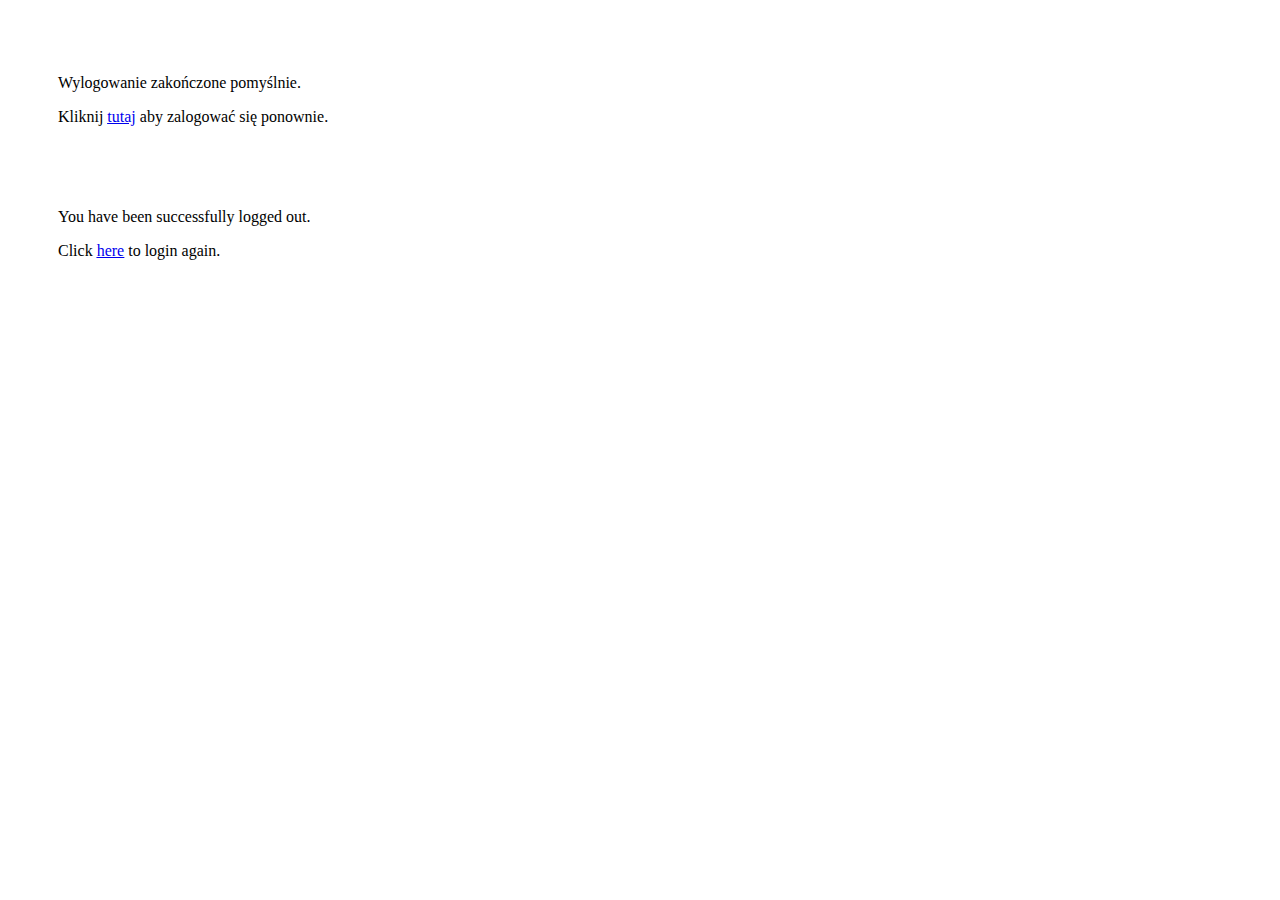
<file: var/httpd/htdocs/agent-logged-out.html>
<!doctype html public "-//w3c//dtd html 4.0 transitional//en">
<html>
<head>
   <title>Wylogowano | Logged out</title>
	<meta http-equiv="Content-Type" content="text/html; charset=utf-8" />
</head>
<body>

<div style="padding: 50px;">
   <p>Wylogowanie zakończone pomyślnie.</p>
	<p>Kliknij <a href="/otrs/index.pl"><u>tutaj</u></a> aby zalogować się ponownie.</p>
</div>

<div style="padding: 0px 50px 50px 50px;">
   <p>You have been successfully logged out.</p>
	<p>Click <a href="/otrs/index.pl"><u>here</u></a> to login again.</p>
</div>

</body>
</html>
</file>
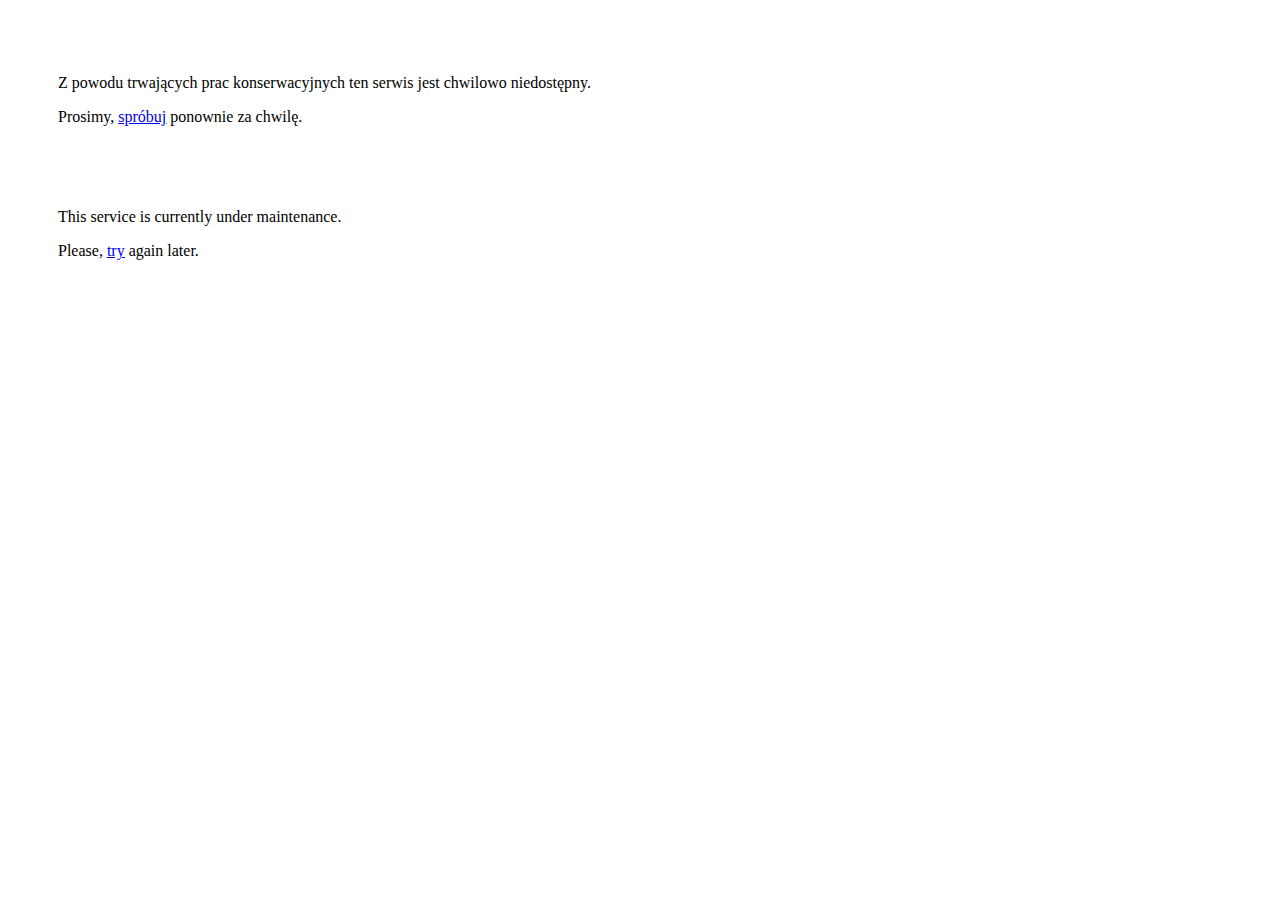
<file: var/httpd/htdocs/agent-maintenance.html>
<!doctype html public "-//w3c//dtd html 4.0 transitional//en">
<html>
<head>
   <title>Trwa przerwa techniczna | Under maintenance</title>
	<meta http-equiv="refresh" content="60;url=/otrs/index.pl">
	<meta http-equiv="Content-Type" content="text/html; charset=utf-8" />
</head>
<body>

<div style="padding: 50px;">
   <p>Z powodu trwających prac konserwacyjnych ten serwis jest chwilowo niedostępny.</p>
	<p>Prosimy, <a href="/otrs/index.pl"><u>spróbuj</u></a> ponownie za chwilę.</p>
</div>

<div style="padding: 0px 50px 50px 50px;">
   <p>This service is currently under maintenance.</p>
	<p>Please, <a href="/otrs/index.pl"><u>try</u></a> again later.</p>
</div>

</body>
</html>
</file>
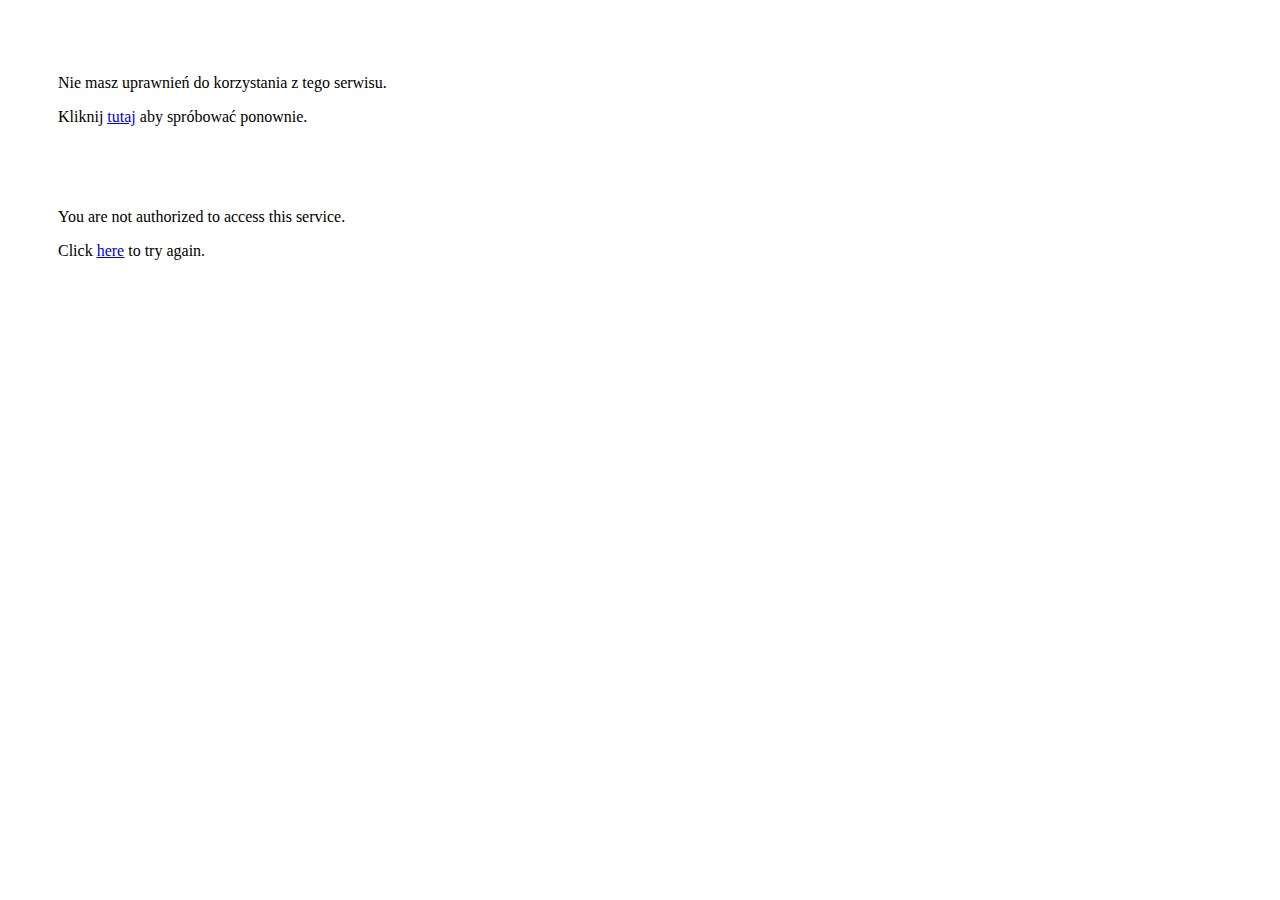
<file: var/httpd/htdocs/agent-not-authorised.html>
<!doctype html public "-//w3c//dtd html 4.0 transitional//en">
<html>
<head>
   <title>Brak dostępu | Access denied</title>
	<meta http-equiv="Content-Type" content="text/html; charset=utf-8" />
</head>
<body>

<div style="padding: 50px;">
   <p>Nie masz uprawnień do korzystania z tego serwisu.</p>
	<p>Kliknij <a href="/otrs/index.pl"><u>tutaj</u></a> aby spróbować ponownie.</p>
</div>

<div style="padding: 0px 50px 50px 50px;">
   <p>You are not authorized to access this service.</p>
	<p>Click <a href="/otrs/index.pl"><u>here</u></a> to try again.</p>
</div>

</body>
</html>
</file>
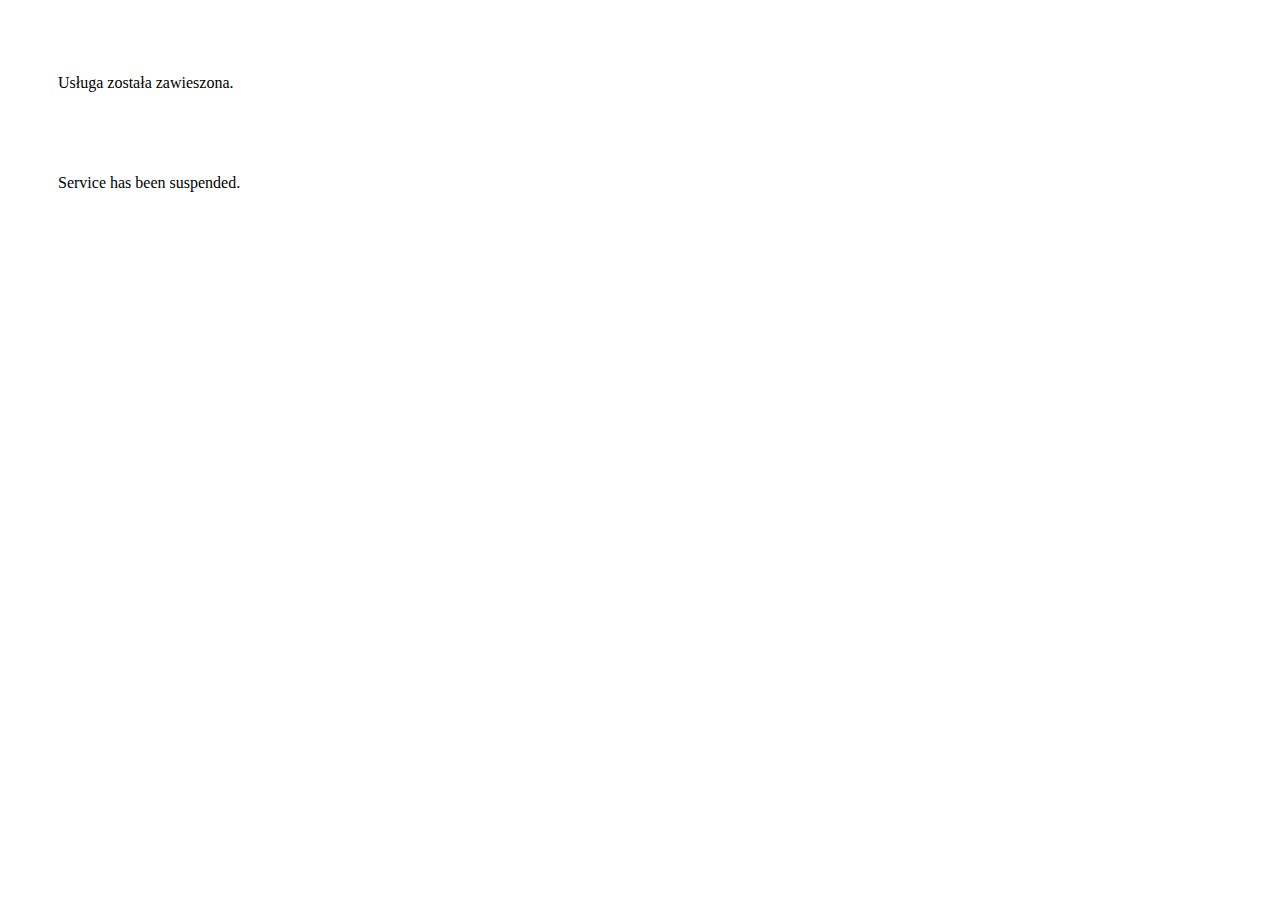
<file: var/httpd/htdocs/agent-suspended.html>
<!doctype html public "-//w3c//dtd html 4.0 transitional//en">
<html>
<head>
   <title>Usługa zawieszona | Service suspended</title>
	<meta http-equiv="refresh" content="60;url=/otrs/index.pl">
	<meta http-equiv="Content-Type" content="text/html; charset=utf-8" />
</head>
<body>

<div style="padding: 50px;">
   <p>Usługa została zawieszona.</p>
</div>

<div style="padding: 0px 50px 50px 50px;">
   <p>Service has been suspended.</p>
</div>

</body>
</html>
</file>
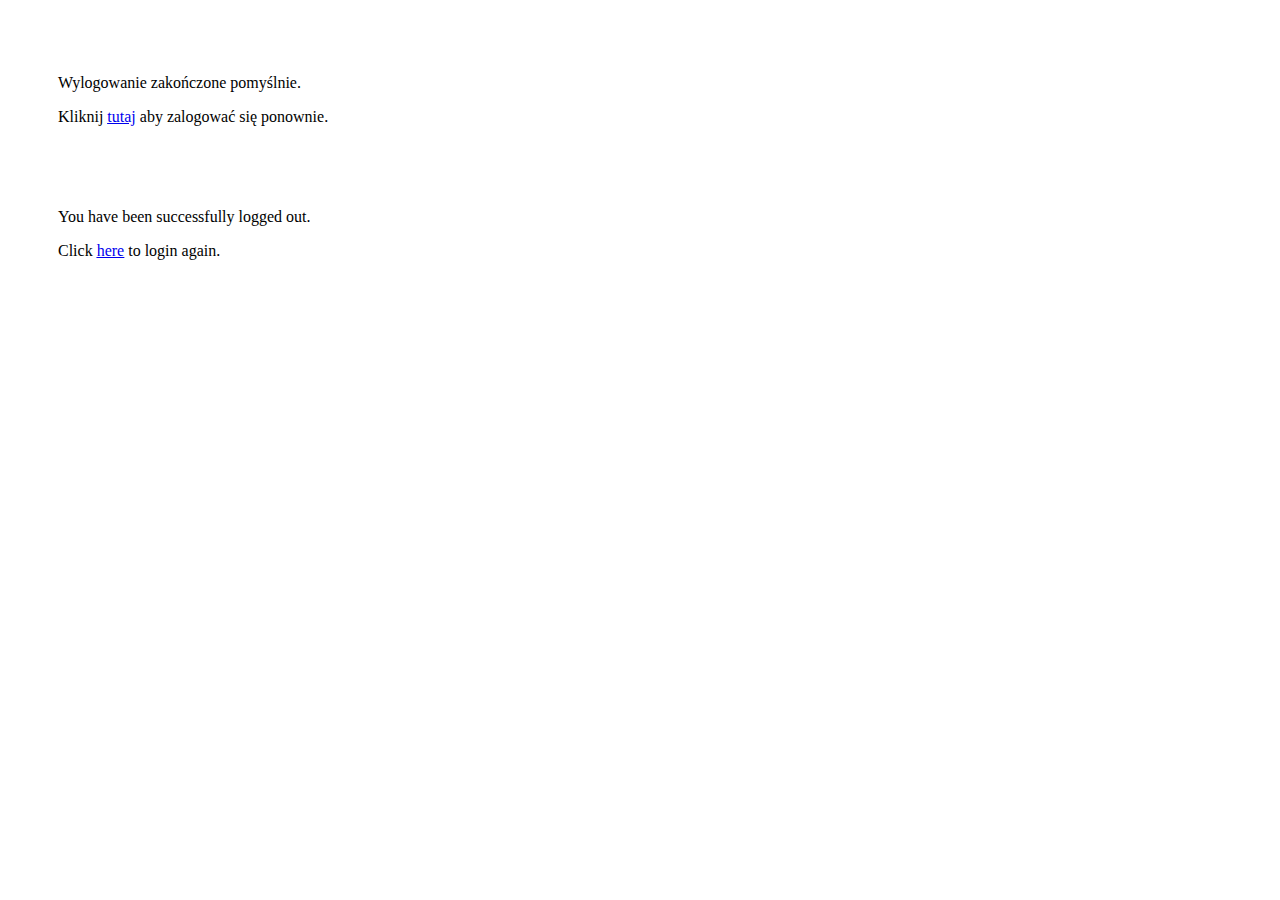
<file: var/httpd/htdocs/customer-logged-out.html>
<!doctype html public "-//w3c//dtd html 4.0 transitional//en">
<html>
<head>
   <title>Wylogowano | Logged out</title>
	<meta http-equiv="Content-Type" content="text/html; charset=utf-8" />
</head>
<body>

<div style="padding: 50px;">
   <p>Wylogowanie zakończone pomyślnie.</p>
	<p>Kliknij <a href="/otrs/customer.pl"><u>tutaj</u></a> aby zalogować się ponownie.</p>
</div>

<div style="padding: 0px 50px 50px 50px;">
   <p>You have been successfully logged out.</p>
	<p>Click <a href="/otrs/customer.pl"><u>here</u></a> to login again.</p>
</div>

</body>
</html>
</file>
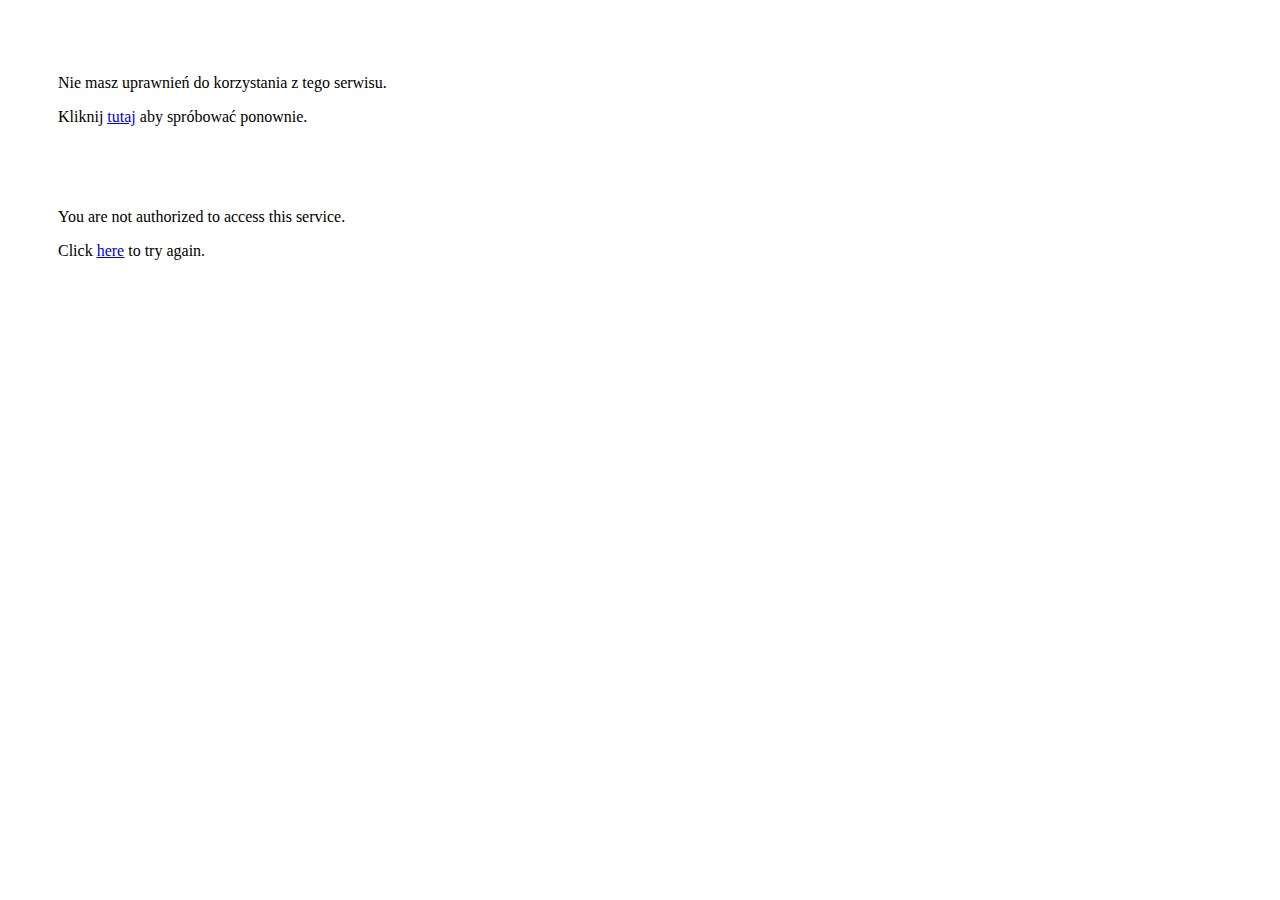
<file: var/httpd/htdocs/customer-not-authorised.html>
<!doctype html public "-//w3c//dtd html 4.0 transitional//en">
<html>
<head>
   <title>Brak dostępu | Access denied</title>
	<meta http-equiv="Content-Type" content="text/html; charset=utf-8" />
</head>
<body>

<div style="padding: 50px;">
   <p>Nie masz uprawnień do korzystania z tego serwisu.</p>
	<p>Kliknij <a href="/otrs/customer.pl"><u>tutaj</u></a> aby spróbować ponownie.</p>
</div>

<div style="padding: 0px 50px 50px 50px;">
   <p>You are not authorized to access this service.</p>
	<p>Click <a href="/otrs/customer.pl"><u>here</u></a> to try again.</p>
</div>

</body>
</html>
</file>
